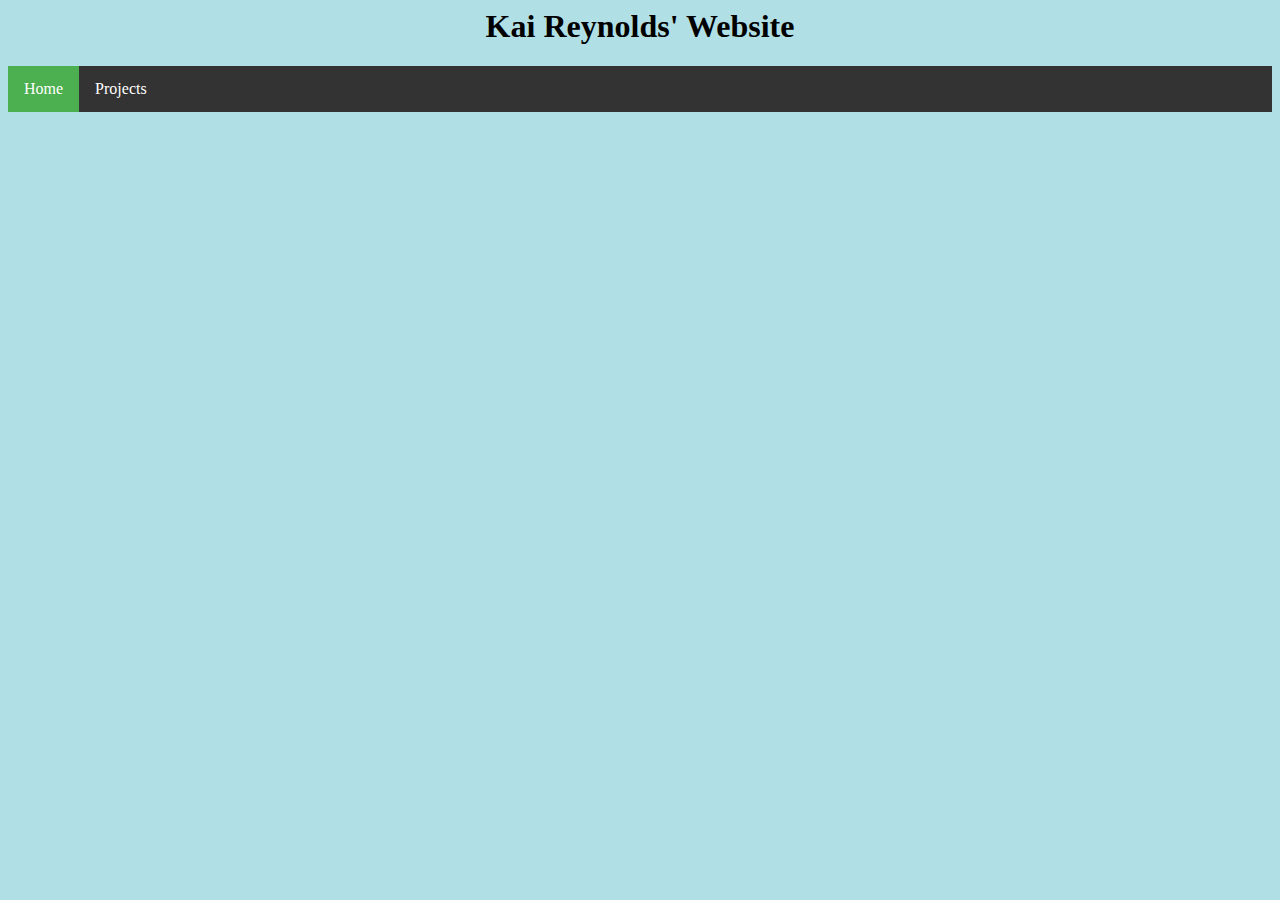
<file: index.html>
<html>
 <head>
  <style>
   ul {
  list-style-type: none;
  margin: 0;
  padding: 0;
  overflow: hidden;
  background-color: #333;
  position: -webkit-sticky; /* Safari */
  position: sticky;
  top: 0;
}

li {
  float: left;
}

li a {
  display: block;
  color: white;
  text-align: center;
  padding: 14px 16px;
  text-decoration: none;
}

li a:hover {
  background-color: blue;
}

.active {
  background-color: #4CAF50;
}
h1 {text-align: center;}
</style>
</head>
  <h1> Kai Reynolds' Website </h1>
<body style="background-color:powderblue;">
   <ul>
  <li><a class="active" href="index.html">Home</a></li>
  <li><a href="page2.html">Projects</a></li>
</ul>
</html>
</file>
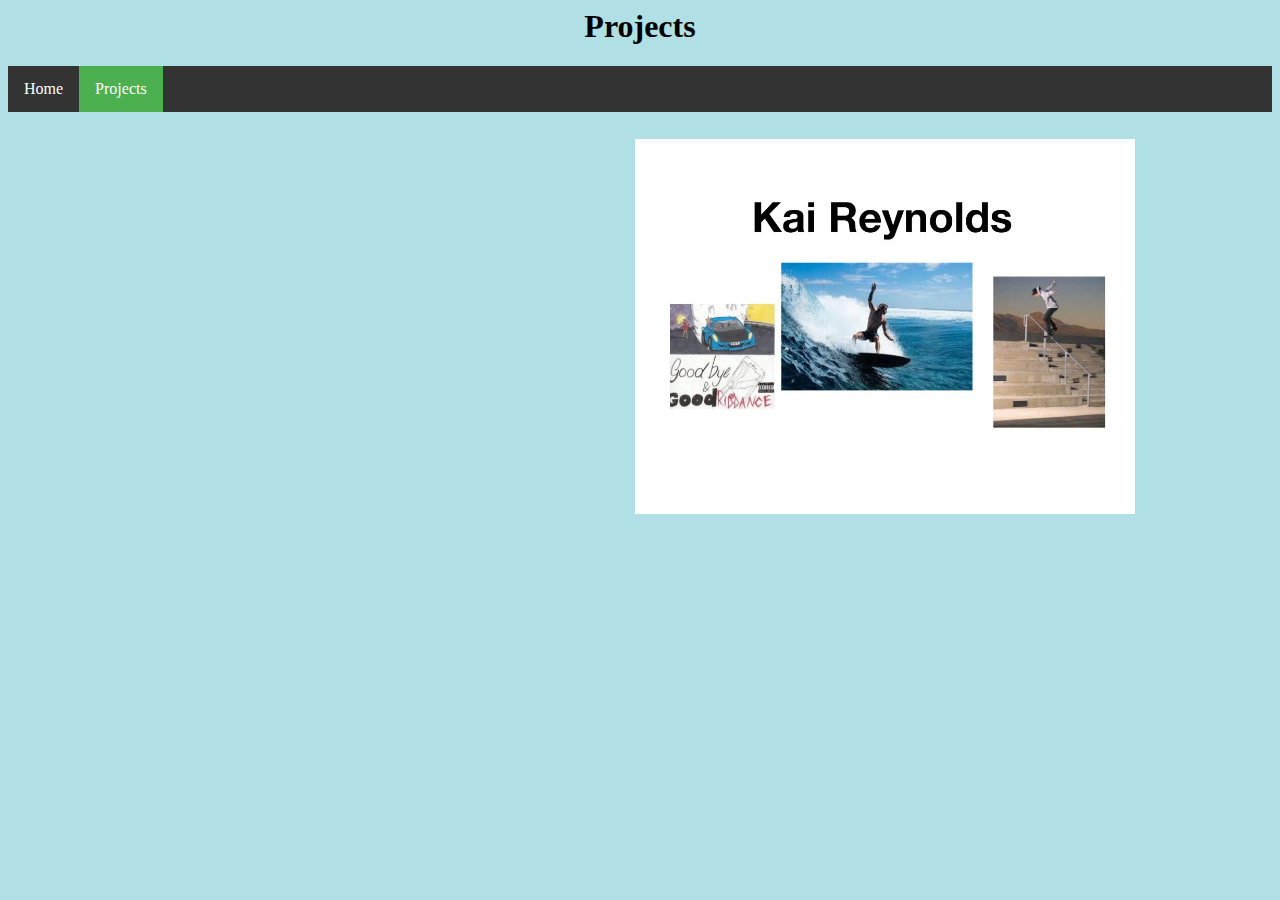
<file: page2.html>
<html>

   <body>
     
<center> <h1> Projects </h1>
 <ul>
  <li><a href="index.html">Home</a></li>
  <li><a class="active" href="page2.html">Projects</a></li>
</ul>

    
     <iframe src="https://scratch.mit.edu/projects/426291182/embed" allowtransparency="true" width="485" height="402" frameborder="0" scrolling="no" allowfullscreen></iframe>
<img src="personalartifact.jpg" width="500">
      </center>
</body>
   
   <style>
       body {background-color:powderblue;}
      ul {
  list-style-type: none;
  margin: 0;
  padding: 0;
  overflow: hidden;
  background-color: #333;
  position: -webkit-sticky; /* Safari */
  position: sticky;
  top: 0;
}

li {
  float: left;
}

li a {
  display: block;
  color: white;
  text-align: center;
  padding: 14px 16px;
  text-decoration: none;
}
      
li a:hover {
  background-color: blue;
}

.active {
  background-color: #4CAF50;
}
   </style>
</file>
